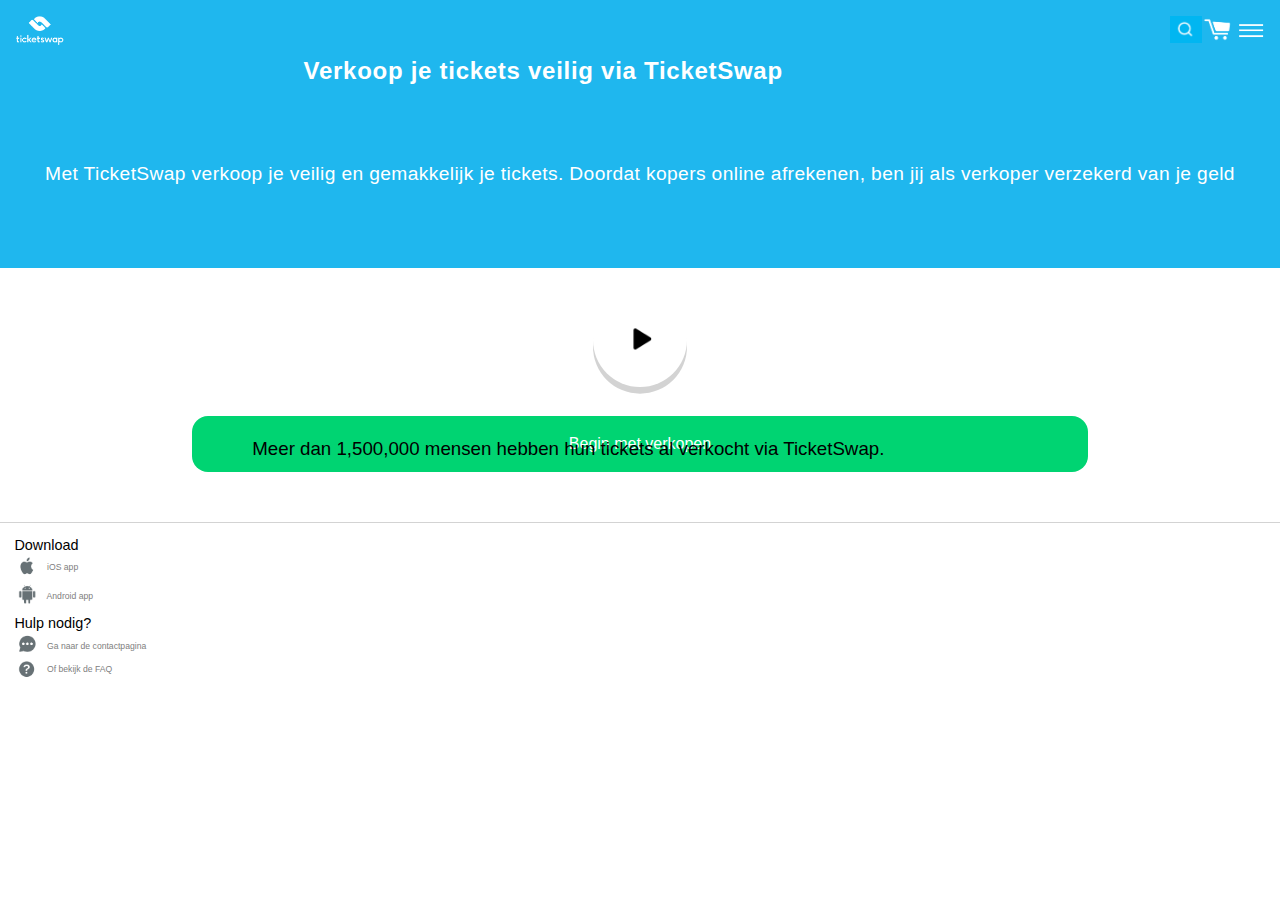
<file: verkooptickets.html>
<!doctype html>
<html lang="nl">

<head>
    <meta charset="UTF-8">
    <meta name="author" content="jouw naam">
    <meta name="viewport" content="width=device-width, initial-scale=1">

    <title>Ticketswap verkoop</title>

    <link href="style.css" rel="stylesheet">

</head>



<body>

    <header class="fullpageheader">


        <nav>
            <ul>
                <li>
                    <a href="index.html"><img src="images/TS_LOGO_WIT_SMALL.png" alt="Link naar home"></a>
                </li>
                <li>
                    <a href="#"> <img src="images/zoekbutton.png" alt="zoek knop"> </a>
                </li>
                <li>
                    <a href="#"><img src="images/shoppingcart.png" alt="Winkelwagen"></a>
                </li>
            </ul>
        </nav>



        <nav>
            <button id='hamburger'><img src="images/morebutton.png" alt="hamburgermenu"></button>
            <ul>
                <li>
                    <a href="verkooptickets.html"> Verkoop tickets</a>
                </li>
                <li>
                    <a href="#"> Inloggen</a>
                </li>
                <li>
                    <a href="#"> Hoe het werkt</a>
                </li>
                <li>
                    <a href="#"> Hulp</a>
                </li>
            </ul>

        </nav>

    </header>
    <main id="tweedepagina">


        <section>
            <div>

                <h1>Verkoop je tickets veilig via TicketSwap</h1>
                <h2>Met TicketSwap verkoop je veilig en gemakkelijk je tickets.
                    Doordat kopers online afrekenen, ben jij als verkoper verzekerd van je geld</h2>

            </div>
        </section>

        <section>
            <button id=knopfilm> <img src="images/Pijlbutton.png" alt="button filmpje"> </button>

            <a href="#" class="videobutton" id="videolink"> Begin met verkopen</a>
        </section>

        <section  class="sectiontoonfilmpje">
            
           <h4> Tickets verkopen </h4>
           <button id=kruisbuttonfilmpje> <img src="images/kruisbutton.png" alt="kruis button"> </button>
            <iframe width="560" height="315" src="https://www.youtube.com/embed/PQKsHn-l3Qo" frameborder="0" allow="accelerometer; autoplay; clipboard-write; encrypted-media; gyroscope; picture-in-picture" allowfullscreen></iframe>

        </section>
        
        
        <section>
           
            <h3> Meer dan 1,500,000 mensen hebben hun tickets al verkocht via TicketSwap. </h3>
        </section>


    </main>
    <footer class="footertwee">


        <nav>
            <ul> Download
                <li>
                    <a href="#"><img src="images/apple.png" alt="Link naar iOS app"> </a> iOS app
                </li>
                <li>
                    <a href="#"><img src="images/android.png" alt="Link naar Android app"></a> Android app
                </li>

            </ul>

            <ul> Hulp nodig?
                <li>
                    <a href="#"><img src="images/wolk.png" alt="Ga naar contactpagina"> </a> Ga naar de contactpagina
                </li>
                <li>
                    <a href="#"><img src="images/vraagteken.png" alt="Bekijk de FAQ"></a> Of bekijk de FAQ
                </li>

            </ul>

        </nav>

    </footer>
     <script src="scripts/script.js"></script>
</body>


</html>
</file>
<file: style.css>
/* CSS Document */
*,
*::after,
*::before {
    box-sizing: border-box;
}

/* Standaard css */
body {
    margin: 0;
    background-color: white;
    font-size: 14px;
}


@media only screen and (min-width: 400px) {
  body {
    font-size: 16px;
  }
}

h1 {
    margin: 0;
    font-family: proxima-nova, sans-serif;
    font-weight: 700;
    font-style: normal;
}

h2 {
    font-family: proxima-nova, sans-serif;
    font-weight: 300;
    font-style: normal;
    color: white;
}

h3,
h4 {
    font-family: proxima-nova, sans-serif;
    font-weight: 200;
    font-style: normal;
    color: black;
}

p {
    font-family: proxima-nova, sans-serif;
    font-weight: 400;
    font-style: normal;
}

ul,
li {
    font-family: proxima-nova, sans-serif;
    font-weight: 400;
    font-style: normal;
}

a {
    font-family: sans-serif;
    text-align: center;
    text-decoration: none;
    border-radius: .5em;
}

footer {
    margin: 3em 0 0 0;
    border-top: 1px solid lightgrey;
    position: relative;
    bottom: 0;
    display: block;
}

/*
header nav:nth-of-type(1) {
    z-index: 200;
    margin: 0 0 0 0;
}
*/

/* CSS voor navigatie in header */

header.fullpageheader {
    display: flex;
    justify-content: space-between;
    align-items: center;
    position: absolute;
    top: 0;
    right: 0;
    left: 0em;
    width: 100%;
    z-index: 100;
}


header nav:nth-of-type(1) {
    flex-grow: 1;
}


header nav:nth-of-type(1) ul {
    display: flex;
    list-style-type: none;
    padding: 0;
}

header nav:nth-of-type(1) ul li:nth-of-type(1) {
    flex-grow: 1;
}

.fullpageheader nav ul li img {
    width: 2em;
}

/* ts logo */
header nav:nth-of-type(1) li:first-of-type img {
    position: relative;
    width: 3em;
    left: 1em;
}

header nav:nth-of-type(1) li:first-of-type img:focus {
    border: 1px solid #1fb7ee;
}

header nav:nth-of-type(1) li:first-of-type img:hover {
    background-color: #1fb7ee;
    opacity: 80%;
    border-radius: .5em;
}

header nav:nth-of-type(1) li:first-of-type img:active {
    background-color: #1fb7ee;
    opacity: 80%;
    border-radius: .5em;
    box-shadow: 1px 1px 1px 0px white;
}


/* winkelwagen */
header nav:nth-of-type(1) ul li:nth-of-type(2) img {
    position: relative;
    width: 2em;
    margin-left: 11em;
}

/* winkelwagen animatie*/
@keyframes winkelwagen-animation {
    0% {
        transform: scale(1);
    }

    100% {
        transform: scale(2);
    }
}

header nav:nth-of-type(1) ul li:nth-of-type(2):hover img {
    animation-name: winkelwagen-animation;
    animation-duration: 1s;
}


/*hamburgerbutton*/
header nav:nth-of-type(2) button {
    position: relative;
    width: 90%;
    height: 2.5em;
    z-index: 200;
    border: none;
    background-color: transparent;
    padding: 0;
    cursor: pointer;
    outline:none
}

header nav:nth-of-type(2) button:focus {
    border: 2px solid #1fb7ee;
}

/*hamburgerbutton plaatje*/
header nav:nth-of-type(2) button img {
    height: 100%;
    margin-right: 1em;
    padding: 0;
}

/* css voor uitschuifmenu */

header nav:nth-of-type(2) ul {
    position: fixed;
    left: 0;
    top: 0;
    right: 0;
    bottom: 0;
    background-color: white;
    border-top: solid 55px #1fb7ee;
    margin: 0;
    padding: 0;
    list-style-type: none;
    transform: translateX(100%);
    transition: .5s;
}


header.toonheader nav:nth-of-type(2) ul {
    transform: translateX(0%);
    display: flex;
    flex-direction: column;
}

header nav:nth-of-type(2) li:first-of-type a {
    width: 90%;
    font-family: sans-serif;
    margin: 3em 1.5em .5em 1em;
    padding: 1em;
    display: block;
    background-color: #00d472;
    color: white;
    outline: none;
}

header nav:nth-of-type(2) a:hover {
    border: solid 2px #1fb7ee;
}

header nav:nth-of-type(2) a:focus {
    border: solid 2px #1fb7ee;
}

header nav:nth-of-type(2) a:active {
    background-color: #1fb7ee;
    opacity: 20%;
}

header nav:nth-of-type(2) li a {
    width: 90%;
    margin: .1em 1.5em .5em 1em;
    padding: 1em;
    display: block;
    background-color: #ededed;
    color: black;
    outline: none;
}

/* Eerste section */

section:first-of-type {
    position: relative;
}

section:first-of-type form input img {
    width: 1em;
}

section:first-of-type h1 {
    margin-left: 1em;
    color: white;
    position: absolute;
    top: 50%;
    line-height: 1.4em;
    letter-spacing: .03em;
    width: 11em;
    font-size: 1.6em;
    text-shadow: 3px 3px 5px #000000;
}

section:first-of-type img {
    width: 100%;
    border-bottom: solid 80px black;
}

input:first-of-type {
    line-height: 3em;
    padding: 0 0 0 3em;
    width: 90%;
    height: 3em;
    position: absolute;
    top: 70%;
    left: 5%;
    border-radius: .5em;
    border: 0px;
    outline: none;
    appearance: none;
}

input::placeholder {
    color: grey;
}

input:hover {
    background-color: #C2DFFF;
    background-image: url("../images/zoekbuttonform.png");
    background-repeat: no-repeat;
    background-size: 2em auto;
    background-position: 1% 38%;
}

input:focus {
    background-color: white;
    caret-color: #00d472;
    color: #1fb7ee;
}

input[type="search"] {
    position: relative;
    padding: 0 3em 0 3em;
}

section:first-of-type ul:last-of-type {
    width: 90%;
    display: flex;
    justify-content: space-around;
    position: absolute;
    bottom: 0.4em;
    list-style-type: none;
    padding: .3em;
    margin-left: 1.3em;
}

section:first-of-type ul:last-of-type li {
    font-size: .8em;
    line-height: 1.5em;
    color: white;
}


/* Tweede section */

section:nth-of-type(2) h1 {
    color: black;
    margin-top: .5em;
    font-size: 1.4em;
    margin-left: 1em;
}

.content {
    list-style-type: none;
    margin: 0;
    display: grid;
}

section:nth-of-type(2) div a {
    overflow: hidden;
}

section:nth-of-type(2) div a img {
    display: flex;
    justify-content: center;
    margin-left: 1em;
    margin-top: 1em;
    width: 2.5em;
    border-radius: .4em;
}

section:nth-of-type(2) p {
    display: flex;
    flex-direction: column;
    position: relative;
    font-size: .8em;
    margin: .5em 0 0 0;
    padding: 0em;
    border-radius: .5em;
    color: dimgray;
    text-align: left;
    left: 5.5em;
    width: calc(100% - 6em);
    bottom: 4em;
}

section:nth-of-type(2) p:first-of-type {
    color: black;
    font-family: proxima-nova, sans-serif;
    font-weight: 700;
    font-style: normal;
    margin: 1em 0 0 0;
}

section:nth-of-type(2) a {
    text-decoration: none;
    width: 90%;
/*    height: 6.5em;*/
    background-color: #ededed;
    border-radius: 1em;
    margin: 1em 0 0 1em;
    outline: none;
}

section:nth-of-type(2) a:hover {
    background-color: lightgrey;
}

section:nth-of-type(2) a:focus {
    border: solid 2px #C2DFFF;
}

section:nth-of-type(2) a:active {
    background-color: #C2DFFF;
}


section:nth-of-type(3) h1 {
    color: black;
}

/* CSS voor tweede pagina */

#tweedepagina {
    margin: 0 0 0 0;
}

/* zoekknop */
/*
header nav:nth-of-type(1) ul li:nth-of-type(3) img {
    width: 3em;
    position: absolute;
    left: 10.5em;
    top: .6em;
}
*/

#tweedepagina h1 {
    font-size: 1.5em;
    width: 80%;
    margin-left: 1.3em;
    text-shadow: none;
    text-align: center;
    top: 20%;
}

#tweedepagina h2 {
    letter-spacing: .02em;
    font-size: 1.2em;
    padding: 1em;
    text-align: center;
    margin-top: 5em;
}

#tweedepagina h3 {
    line-height: 1.3em;
}

#tweedepagina div:first-of-type {
    background-color: #1fb7ee;
    top: 0;
    padding: 3em 0;
}

#tweedepagina section:nth-of-type(2) {
    display: flex;
    justify-content: center;
}

#tweedepagina #knopfilm {
    position: absolute;
    top: 19em;
    width: 7em;
    margin: 0 0 0 0;
    height: 7em;
    border-radius: 4em;
    background-color: white;
    box-shadow: 0 .5em 0 0 #D3D3D3;
    border: none;
    cursor: pointer;
    outline:none;
}

@media only screen and (min-width: 400px) {
  #tweedepagina #knopfilm {
    top: 22em;
  }
}

#tweedepagina #knopfilm:hover {
    border: 1px solid #1fb7ee;
}

#tweedepagina #knopfilm:active {
    border: 1px solid #1fb7ee;
    box-shadow: 0 .2em 0 0 #D3D3D3;
}

#tweedepagina #knopfilm:focus {
     border: 1px solid grey;
}

#tweedepagina #knopfilm img {
    width: 3em;
}

#tweedepagina a {
    position: absolute;
    top: 26em;
    height: 3.5em;
    width: 70%;
    text-align: center;
    padding: 1.2em;
    margin: 0 0 3em 0;
    background-color: #00d472;
    color: white;
    outline:none;   
}

#tweedepagina a:hover {
    border: 3px solid #1fb7ee;
}


#tweedepagina h3 {
    width: 85%;
    text-align: center;
    position: relative;
    text-align: center;
    top: 7em;
    margin: 2em 1em 1em 1.3em;
}

#tweedepagina h4 {
    font-size: .9em;
    font-weight: 500;
    color: black;
    width: 90%;
    text-align: center;
    position: relative;
    text-align: center;
    left: 1em;
    z-index: 200;
    background-color: white;
    border-bottom: 1px solid lightgrey;
    padding-bottom: 1em;
}

#tweedepagina .sectiontoonfilmpje button {
    border: none;
    padding: 0;
    margin: 0;
    position: absolute;
    right: 0;
    left: auto;
    top: 0;
    z-index: 250;
    background-color: transparent;
}

#tweedepagina .sectiontoonfilmpje button img {
    padding: .6em 1em 0 0;
    width: 3.5em;
}

/* css na uitschuiven filmpje */

#tweedepagina iframe {
    width: 90%;
    height: 79%;
    position: relative;
    z-index: 100;
    margin: 0 0 0px 1em;
    bottom: 0em;
    border-bottom: 14px solid white;
}

#tweedepagina .sectiontoonfilmpje {
    z-index: 200;
    position: fixed;
    border-radius: 1em 1em 0 0;
    background-color: white;
    bottom: 0em;
    height: 19em;
    width: 100%;
    margin: 0 0 0em 0;
    transform: translateY(100%);
    transition: .5s;
}

#tweedepagina .sectiontoonfilmpje.toonfilm {
    transform: translateY(0%);
}

/* Footer */

.footertwee {
    top: 9em;
}

#tweedepagina footer {
    top: 9em;
}

footer img {
    width: 3em;
    left: 0;
    margin-bottom: -1em;
    margin-right: .5em;
}

footer ul {
    font-family: sans-serif;
    font-size: .9em;
    margin-left: 0em;
    padding: 0 0 0 1em;
}


footer li {
    font-size: .6em;
    color: grey;
    list-style-type: none;
    margin: 0 0em 1em 0;
}

footer li:hover {
    background-color: #00d472;
    width: 18em;
    height: 2.5em;
}
</file>
